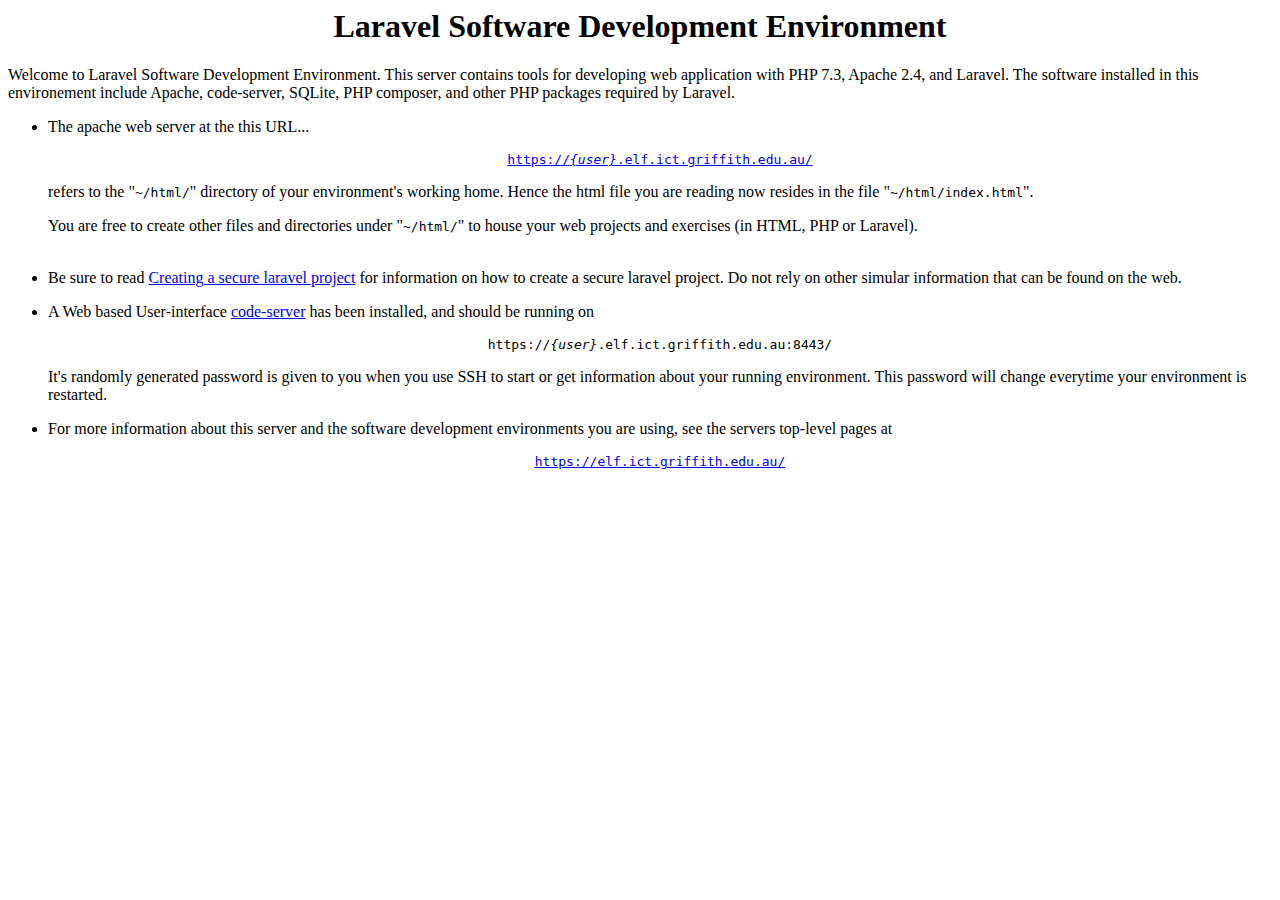
<file: index.html>
<html>
<head>
<title>Laravel Software Development Environment</title>
<link rel="stylesheet" href="https://elf.ict.griffith.edu.au/style.css" type="text/css" />
</head>
<body>
<center><h1>Laravel Software Development Environment</h1></center>

<p>Welcome to Laravel Software Development Environment. This server contains
tools for developing web application with PHP 7.3, Apache 2.4, and Laravel. The
software installed in this environement include Apache, code-server, SQLite,
PHP composer, and other PHP packages required by Laravel.</p>

<ul>
<li><p>The apache web server at the this URL...</p>

    <p><center><code>
       <a href="./"
          >https://<i>{user}</i>.elf.ict.griffith.edu.au/</a>
    </code></center></p>

    <p>refers to the "<code>~/html/</code>" directory of your environment's
    working home.  Hence the html file you are reading now resides in the
    file "<code>~/html/index.html</code>". </p>

    <p>You are free to create other files and directories under
    "<code>~/html/</code>" to house your web projects and exercises
    (in HTML, PHP or Laravel). </p>&nbsp;</li>

<li>Be sure to read
    <a href="https://elf.ict.griffith.edu.au/laravel_project.html"
    >Creating a secure laravel project</a>
    for information on how to create a secure laravel project.  Do not rely on
    other simular information that can be found on the web. </p></li>

<li><p>A Web based User-interface <a
    href="https://elf.ict.griffith.edu.au/code-server.html" >code-server</a>
    has been installed, and should be running on

    <p><center><code>
       https://<i>{user}</i>.elf.ict.griffith.edu.au:8443/
    </code></center></p>

    It's randomly generated password is given to you when you use SSH to start
    or get information about your running environment.  This password will
    change everytime your environment is restarted.
    </p></li>

<li><p>For more information about this server and the software development
    environments you are using, see the servers top-level pages at </p>

    <p><center><code>
       <a href="https://elf.ict.griffith.edu.au/"
          >https://elf.ict.griffith.edu.au/</a>
    </code></center></p>
    </li>
</ul>

</body></html>
</file>
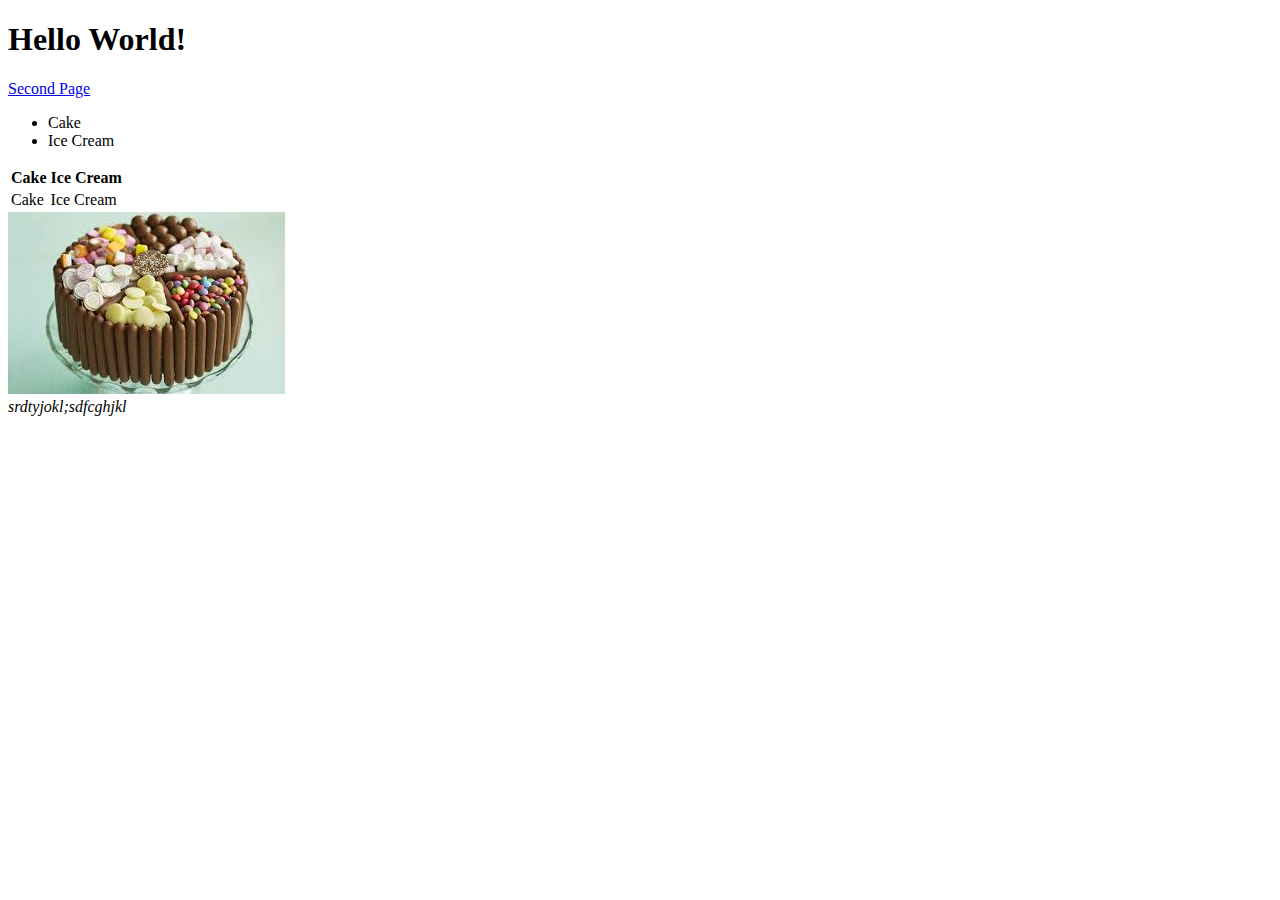
<file: week1/task2/index.html>
<!DOCTYPE html> 
<html>
    <head>
        <meta charset=utf8>
        <title>Hello World!</title> 
    </head>
    <body>
        <h1>Hello World!</h1>

        <a href="second.html">Second Page</a>


        <ul>
            <li>Cake</li>
            <li>Ice Cream</li>
        </ul>

        <table>
            <tr>
                <th>
                    Cake
                </th>
                <th>
                    Ice Cream
                </th>
            </tr>
            <tr>
                <td>
                    Cake
                </td>
                <td>
                    Ice Cream
                </td>
            </tr>
        </table>

        <img src="cake.jpg">

        <address>
            srdtyjokl;sdfcghjkl
        </address>
    </body> 
</html>
</file>
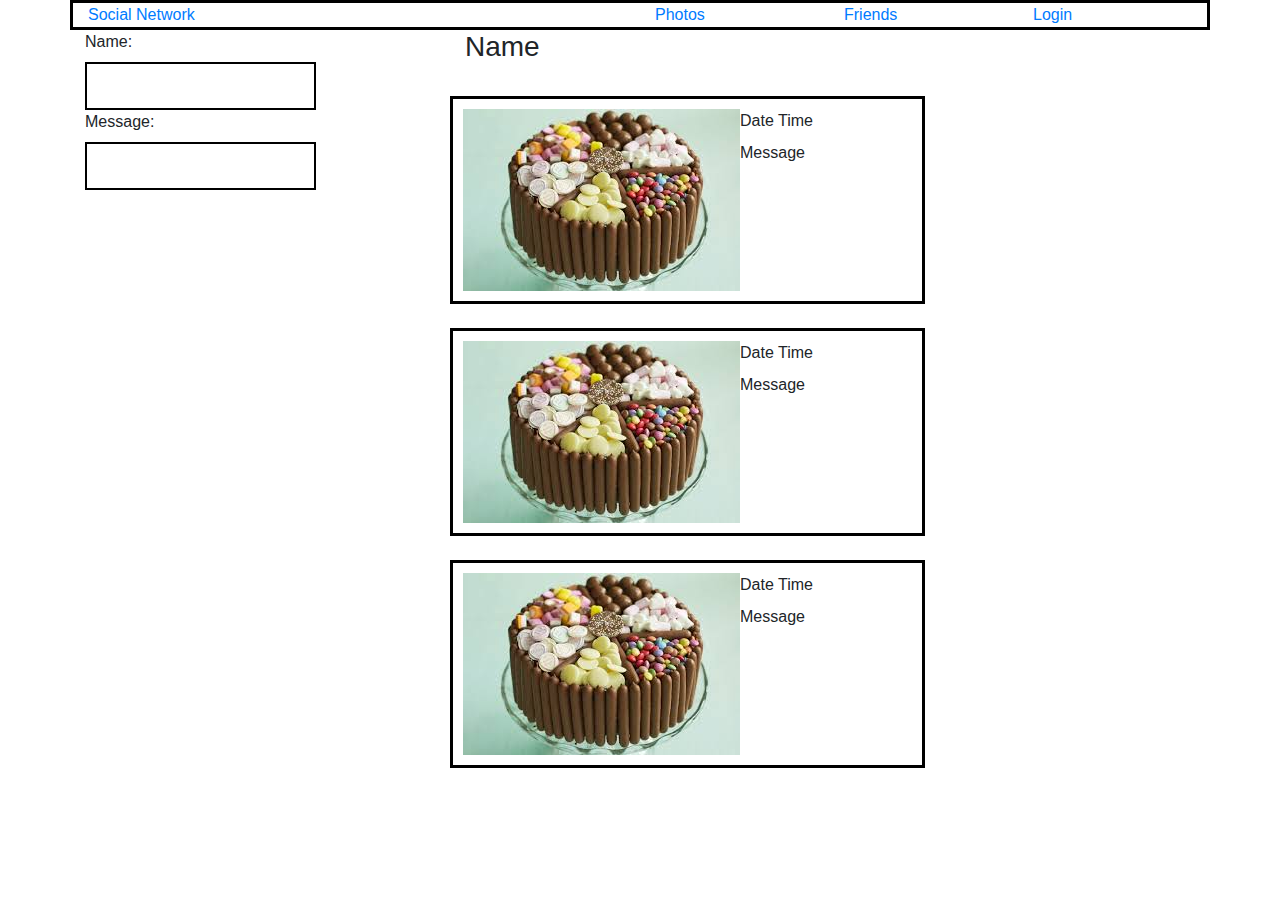
<file: week1/task3/index.html>
<!DOCTYPE html>
<head>
    <title>Week 1 Task 3</title>
    <link rel="stylesheet" href="css/styles.css">
    <link rel="stylesheet" href="https://stackpath.bootstrapcdn.com/bootstrap/4.3.1/css/bootstrap.min.css" integrity="sha384-ggOyR0iXCbMQv3Xipma34MD+dH/1fQ784/j6cY/iJTQUOhcWr7x9JvoRxT2MZw1T" crossorigin="anonymous">
    <script src="https://code.jquery.com/jquery-3.3.1.slim.min.js" integrity="sha384-q8i/X+965DzO0rT7abK41JStQIAqVgRVzpbzo5smXKp4YfRvH+8abtTE1Pi6jizo" crossorigin="anonymous"></script>
    <script src="https://cdnjs.cloudflare.com/ajax/libs/popper.js/1.14.7/umd/popper.min.js" integrity="sha384-UO2eT0CpHqdSJQ6hJty5KVphtPhzWj9WO1clHTMGa3JDZwrnQq4sF86dIHNDz0W1" crossorigin="anonymous"></script>
    <script src="https://stackpath.bootstrapcdn.com/bootstrap/4.3.1/js/bootstrap.min.js" integrity="sha384-JjSmVgyd0p3pXB1rRibZUAYoIIy6OrQ6VrjIEaFf/nJGzIxFDsf4x0xIM+B07jRM" crossorigin="anonymous"></script>
</head>
<body>

    <div class="container"> 
        <!-- Nav Bar -->
        <div class="row" id="nav">
            <div class="col-md-6"> <a href="">Social Network</a> </div>
            <div class="col-md-2"> <a href="">Photos</a> </div>
            <div class="col-md-2"> <a href="">Friends</a> </div>
            <div class="col-md-2"> <a href="">Login</a> </div>
        </div>
        
        <div class="row" >
            <!-- Name and Message input -->
            <div class="col-md-4"> 
                <label>Name:</label><br><input type="text" id="content"><br>
                <label>Message:</label><br><input type="text" id="content"><br>
            </div>

            <!-- Posts -->
            <div class="col-md-5 col-sm-7">
                <h3>Name</h3>

                <br>

                <div class="row" id="content">
                    <div><img src="cake.jpg"></div>

                    <div>
                        <label>Date Time</label><br>
                        <label>Message</label>
                    </div>
                </div>

                <br>

                <div class="row" id="content">
                    <div><img src="cake.jpg"></div>

                    <div>
                        <label>Date Time</label><br>
                        <label>Message</label>
                    </div>
                </div>

                <br>

                <div class="row" id="content">
                    <div><img src="cake.jpg"></div>

                    <div>
                        <label>Date Time</label><br>
                        <label>Message</label>
                    </div>
                </div>

            </div>
        </div>
    </div>

</body>
</html>
</file>
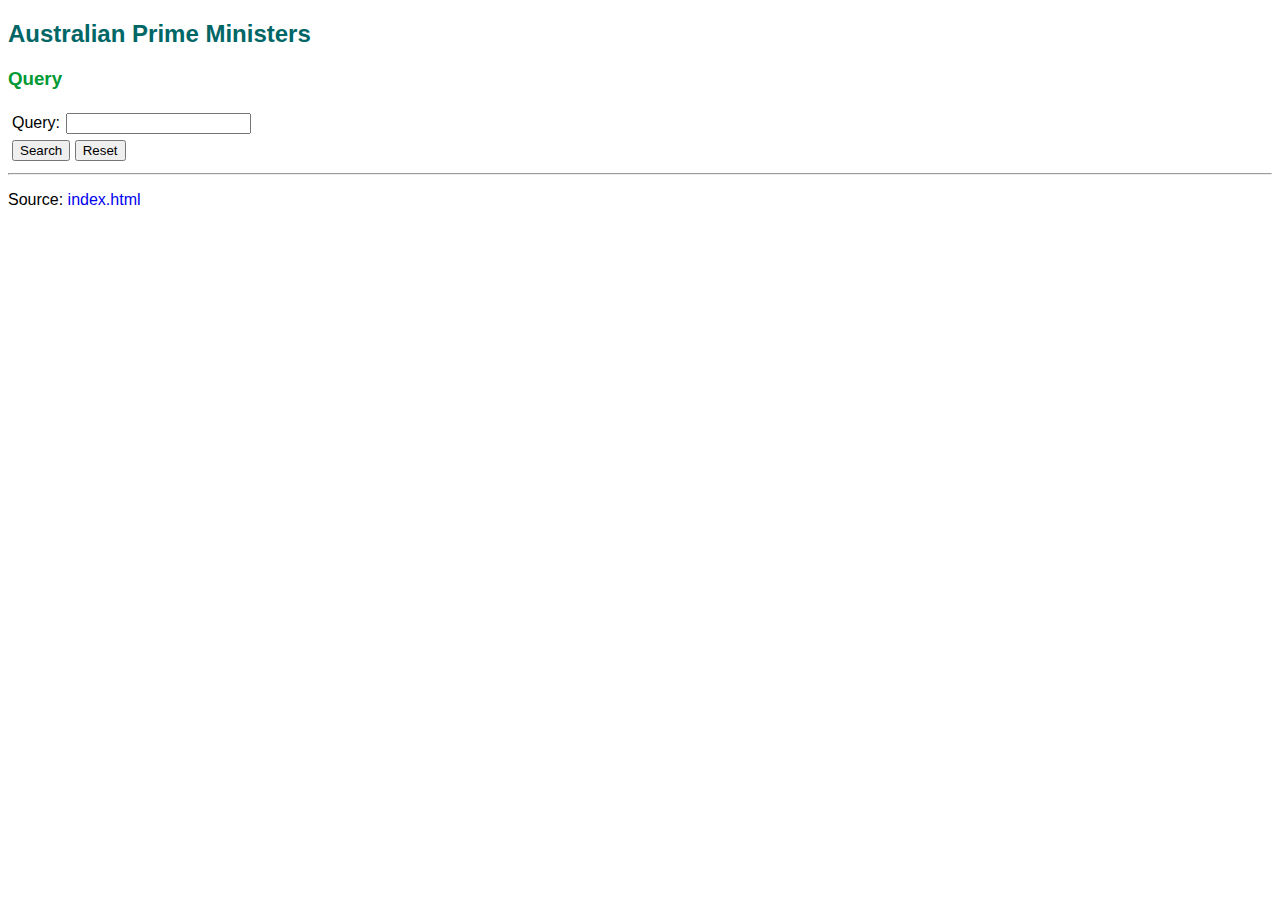
<file: week3/assocT4/index.html>
<!DOCTYPE html>
<!-- Home page of PM database search example. -->
<html>
<head>
  <title>Associative array search example</title>
  <meta charset="utf-8">
  <link rel="stylesheet" type="text/css" href="styles/wp.css">
</head>

<body>
  <h2>Australian Prime Ministers</h2>
  <h3>Query</h3>

  <!-- Form submits to results.php using get -->
  <form method="get" action="results.php">
  <table>
    <!-- User input -->
    <tr><td>Query: </td><td><input type="text" name="query"></td></tr>
    <!-- Submit and reset buttons -->
    <tr><td colspan=2><input type="submit" value="Search">
                      <input type="reset" value="Reset"></td></tr>
  <table>
  </form>

  <hr>
  <p>
    Source:
    <a href="show.php?file=index.html">index.html</a> 
  </p>
</body>
</html>
</file>
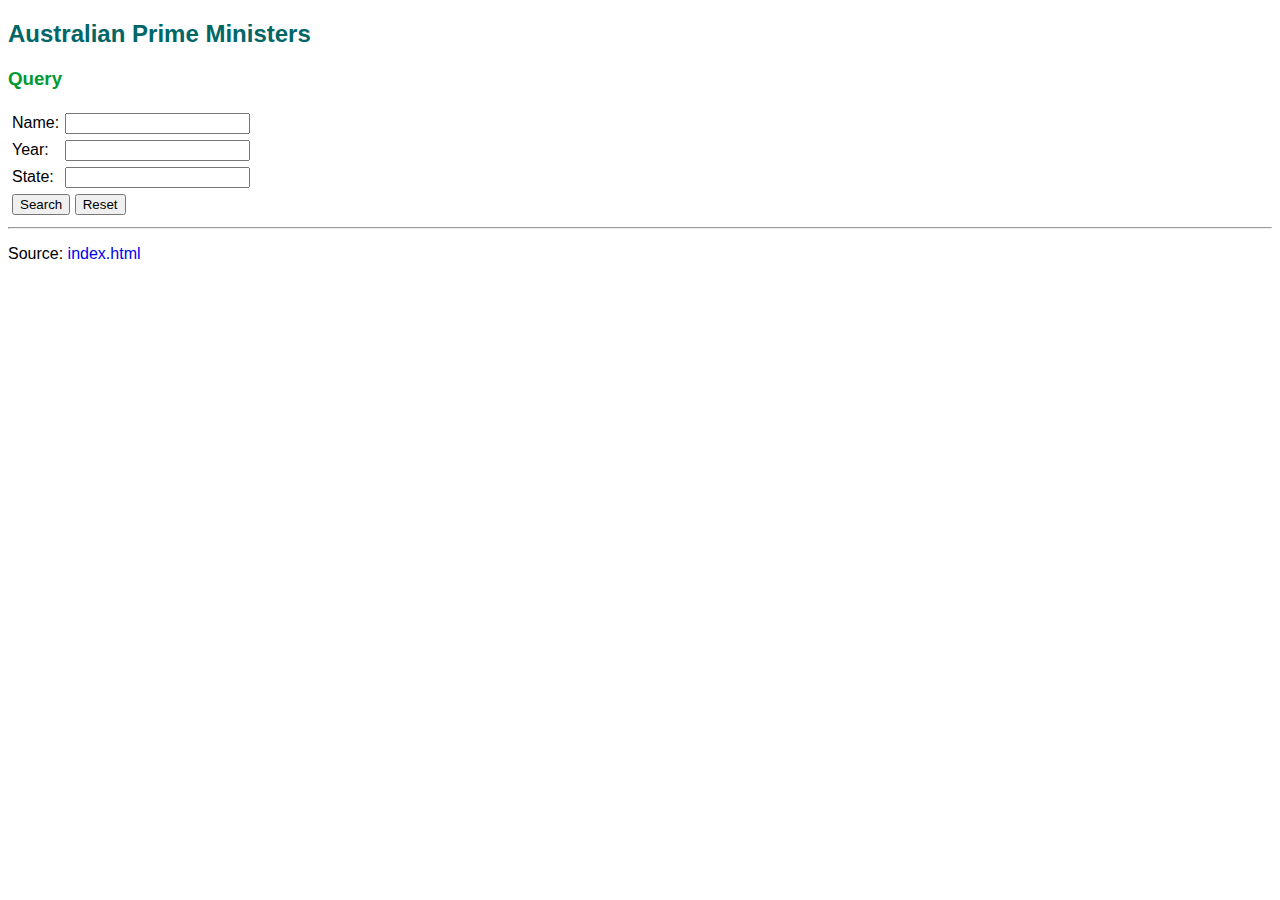
<file: week3/assocT5/index.html>
<!DOCTYPE html>
<!-- Home page of PM database search example. -->
<html>
<head>
  <title>Associative array search example</title>
  <meta charset="utf-8">
  <link rel="stylesheet" type="text/css" href="styles/wp.css">
</head>

<body>
  <h2>Australian Prime Ministers</h2>
  <h3>Query</h3>

  <form method="get" action="results.php">
  <table>
    <tr><td>Name: </td><td><input type="text" name="name"></td></tr>
    <tr><td>Year: </td><td><input type="text" name="year"></td></tr>
    <tr><td>State: </td><td><input type="text" name="state"></td></tr>
    <tr><td colspan=2><input type="submit" value="Search">
                      <input type="reset" value="Reset"></td></tr>
  <table>
  </form>

  <hr>
  <p>
    Source:
    <a href="show.php?file=index.html">index.html</a> 
  </p>
</body>
</html>
</file>
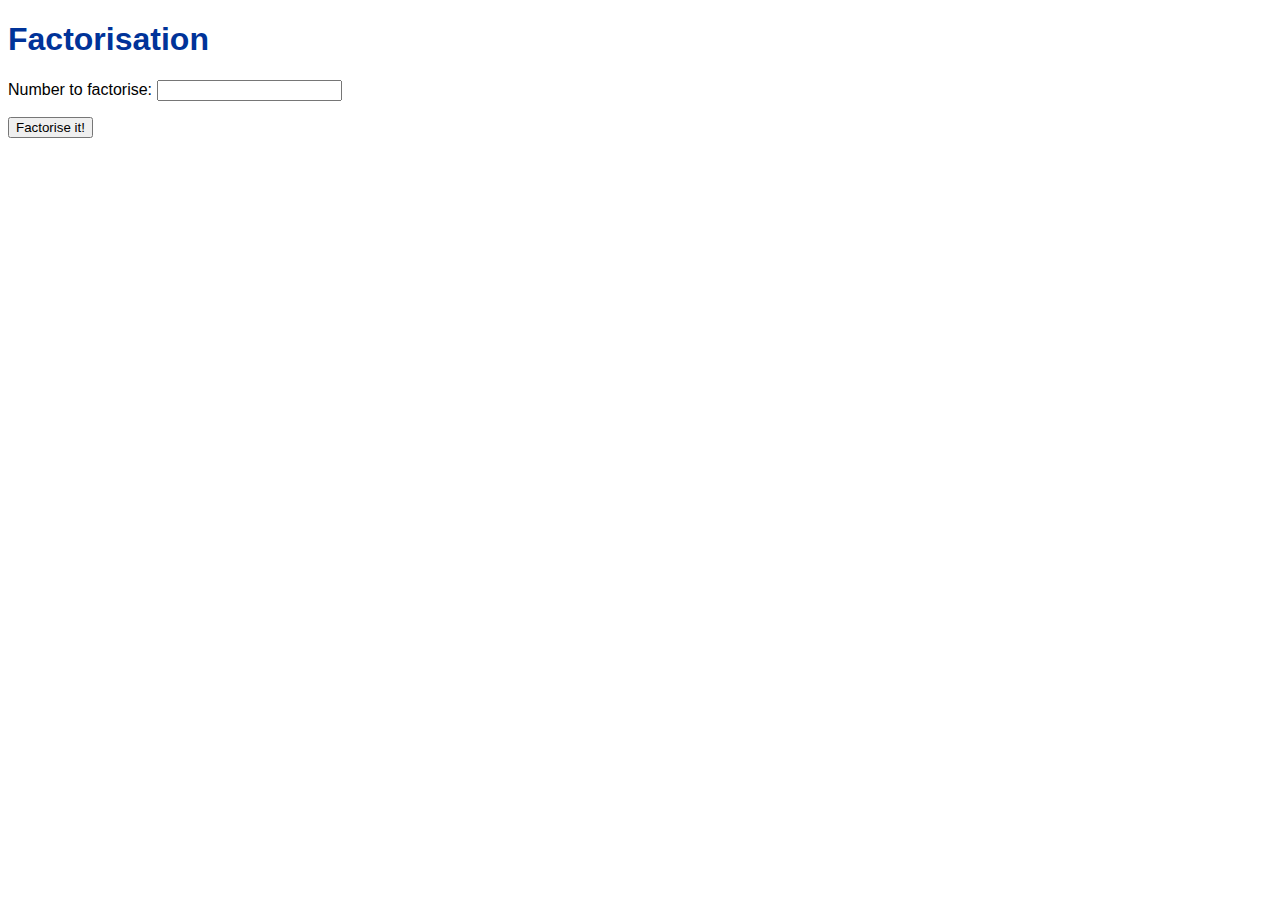
<file: week3/factorise/index.html>
<!DOCTYPE html>
<!-- Home page for basic factorisation example. -->
<html>
  <head>
    <title>Factorisation form</title>
    <meta charset="utf-8">
    <link rel="stylesheet" type="text/css" href="styles/wp.css">
  </head>
  
  <body>  
    <h1>Factorisation</h1>

    <form method="get" action="factorise.php">
      <p>Number to factorise: <input type="text" name="number">
      <p><input type="submit" value="Factorise it!">
    </form>
  </body>
</html>
</file>
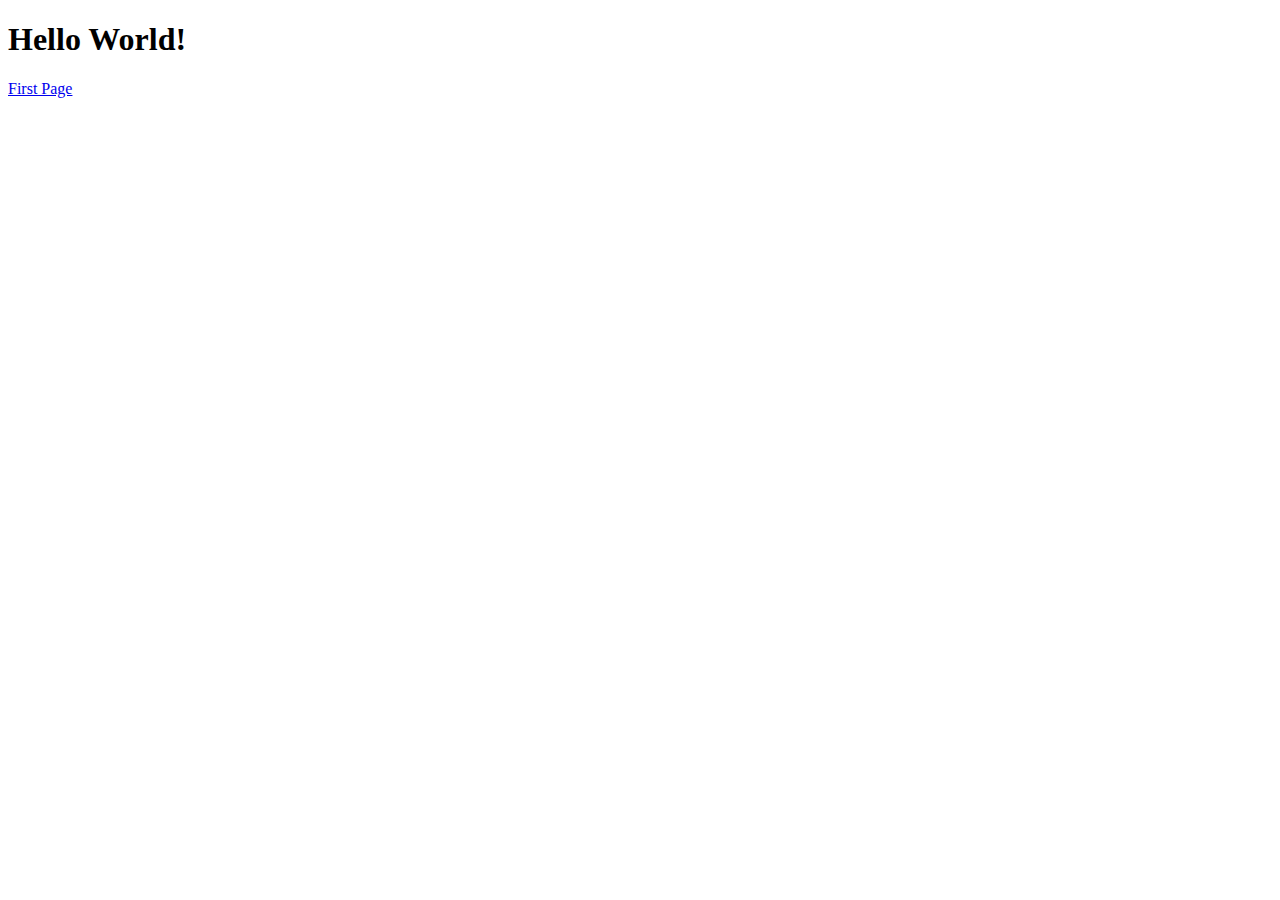
<file: week1/task2/second.html>
<!DOCTYPE html> 
<html>
    <head>
        <meta charset=utf8>
        <title>Hello World!</title> 
    </head>
    <body>
        <h1>Hello World!</h1>

        <a href="index.html">First Page</a>
    </body> 
</html>
</file>
<file: week1/task3/css/styles.css>
#nav{
    border-color: black;
    border-style: solid;
}

#content{
    border-color: black;
    border-style: solid;
    padding: 10px;
}
</file>
<file: week3/assocT4/styles/wp.css>
body { 
    font-family: Verdana, Arial, Helvetica, sans-serif; 
    font-weight: normal;
    font-style: normal;
    background-color: white;
    color: black
}

h1 { font-weight: bold; color: #003399; }
h2 { font-weight: bold; color: #006666; }
h3 { font-weight: bold; color: #009933; }
h4 { font-weight: bold; font-style: italic; color: #669900; }

p { margin-left: 0em; }

table { font-family: Verdana, Arial, Helvetica, sans-serif; }
caption { font-weight: bold; }
th { font-weight: bold; background-color: blue; color: white; padding: 2px; }
td { padding: 2px; }
/* tr { background-color: white; } */

table.bordered    { border: solid; border-width: thin; }
table.bordered td { border: solid; border-width: thin; }
table.bordered th { border: solid; border-width: thin; border-color: black; }

address { margin-left: 0in; font-style: italic; }       

a:link { text-decoration: none; }
a:visited { text-decoration: none; }
a:active { text-decoration: none; }
a:hover { text-decoration: underline; }

.alert { font-weight: bold; font-style: italic; color: red; }

.eg { 
    font-family: Monaco, Courier, "Courier New", monospace;
    background-color: #FFFFE0;
    border-style: groove; 
    border: thin;
    padding: 5px;
}
</file>
<file: week3/assocT5/styles/wp.css>
body { 
    font-family: Verdana, Arial, Helvetica, sans-serif; 
    font-weight: normal;
    font-style: normal;
    background-color: white;
    color: black
}

h1 { font-weight: bold; color: #003399; }
h2 { font-weight: bold; color: #006666; }
h3 { font-weight: bold; color: #009933; }
h4 { font-weight: bold; font-style: italic; color: #669900; }

p { margin-left: 0em; }

table { font-family: Verdana, Arial, Helvetica, sans-serif; }
caption { font-weight: bold; }
th { font-weight: bold; background-color: blue; color: white; padding: 2px; }
td { padding: 2px; }
/* tr { background-color: white; } */

table.bordered    { border: solid; border-width: thin; }
table.bordered td { border: solid; border-width: thin; }
table.bordered th { border: solid; border-width: thin; border-color: black; }

address { margin-left: 0in; font-style: italic; }       

a:link { text-decoration: none; }
a:visited { text-decoration: none; }
a:active { text-decoration: none; }
a:hover { text-decoration: underline; }

.alert { font-weight: bold; font-style: italic; color: red; }

.eg { 
    font-family: Monaco, Courier, "Courier New", monospace;
    background-color: #FFFFE0;
    border-style: groove; 
    border: thin;
    padding: 5px;
}
</file>
<file: week3/factorise/styles/wp.css>
body { 
    font-family: Verdana, Arial, Helvetica, sans-serif; 
    font-weight: normal;
    font-style: normal;
    background-color: white;
    color: black
}

h1 { font-weight: bold; color: #003399; }
h2 { font-weight: bold; color: #006666; }
h3 { font-weight: bold; color: #009933; }
h4 { font-weight: bold; font-style: italic; color: #669900; }

p { margin-left: 0em; }

table { font-family: Verdana, Arial, Helvetica, sans-serif; }
caption { font-weight: bold; }
th { font-weight: bold; background-color: blue; color: white; padding: 2px; }
td { padding: 2px; }
/* tr { background-color: white; } */

table.bordered    { border: solid; border-width: thin; }
table.bordered td { border: solid; border-width: thin; }
table.bordered th { border: solid; border-width: thin; border-color: black; }

address { margin-left: 0in; font-style: italic; }       

a:link { text-decoration: none; }
a:visited { text-decoration: none; }
a:active { text-decoration: none; }
a:hover { text-decoration: underline; }

.alert { font-weight: bold; font-style: italic; color: red; }

.eg { 
    font-family: Monaco, Courier, "Courier New", monospace;
    background-color: #FFFFE0;
    border-style: groove; 
    border: thin;
    padding: 5px;
}
</file>
